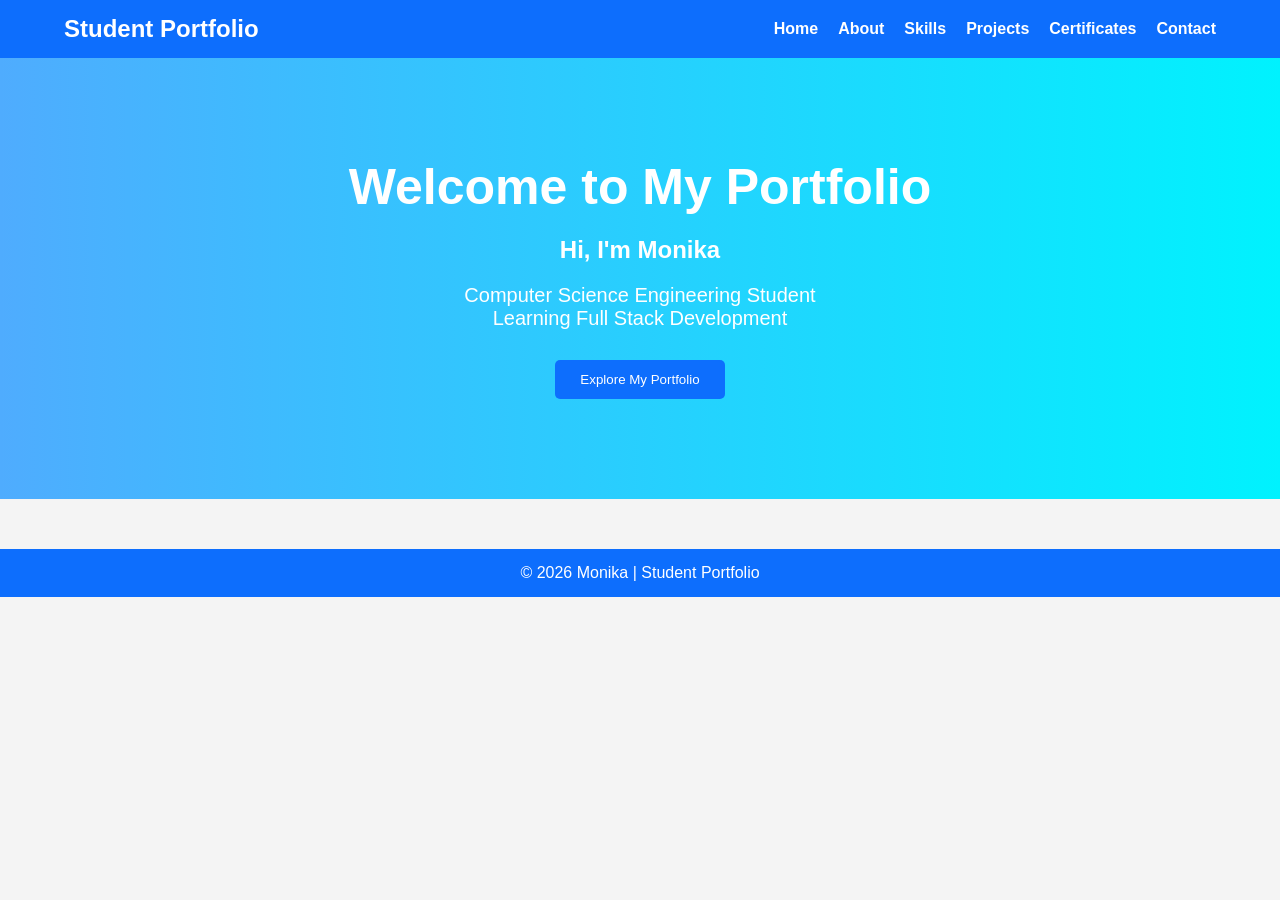
<file: index.html>
<!DOCTYPE html>
<html lang="en">
<head>
<meta charset="UTF-8">
<meta name="viewport" content="width=device-width, initial-scale=1.0">
<title>Student Portfolio</title>
<link rel="stylesheet" href="style.css">
</head>

<body>

<header>
<nav>
<h2>Student Portfolio</h2>

<ul>
<li><a href="index.html">Home</a></li>
<li><a href="about.html">About</a></li>
<li><a href="skills.html">Skills</a></li>
<li><a href="projects.html">Projects</a></li>
<li><a href="certificates.html">Certificates</a></li>
<li><a href="contact.html">Contact</a></li>
</ul>

</nav>
</header>

<section class="hero">

<h1>Welcome to My Portfolio</h1>

<h2>Hi, I'm Monika</h2>

<p>
Computer Science Engineering Student<br>
Learning Full Stack Development
</p>

<a href="about.html">
<button>Explore My Portfolio</button>
</a>

</section>

<footer>
<p>© 2026 Monika | Student Portfolio</p>
</footer>

<script src="script.js"></script>

</body>
</html>
</file>
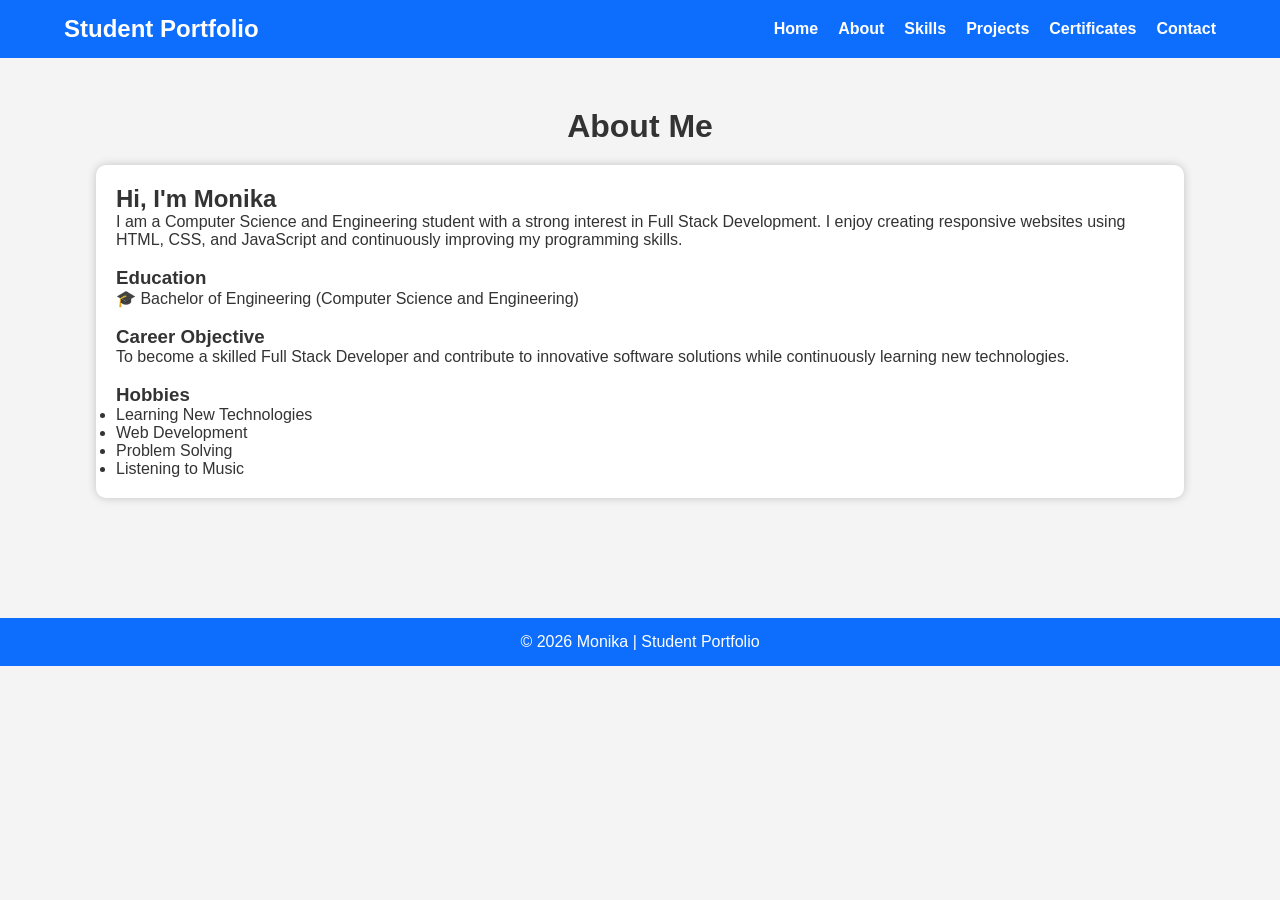
<file: about.html>
<!DOCTYPE html>
<html lang="en">
<head>
<meta charset="UTF-8">
<meta name="viewport" content="width=device-width, initial-scale=1.0">
<title>About Me</title>
<link rel="stylesheet" href="style.css">
</head>

<body>

<header>
<nav>
<h2>Student Portfolio</h2>

<ul>
<li><a href="index.html">Home</a></li>
<li><a href="about.html">About</a></li>
<li><a href="skills.html">Skills</a></li>
<li><a href="projects.html">Projects</a></li>
<li><a href="certificates.html">Certificates</a></li>
<li><a href="contact.html">Contact</a></li>
</ul>

</nav>
</header>

<div class="container">

<h1>About Me</h1>

<div class="card">

<h2>Hi, I'm Monika</h2>

<p>
I am a Computer Science and Engineering student with a strong interest in Full Stack Development.
I enjoy creating responsive websites using HTML, CSS, and JavaScript and continuously improving my programming skills.
</p>

<br>

<h3>Education</h3>

<p>
🎓 Bachelor of Engineering (Computer Science and Engineering)
</p>

<br>

<h3>Career Objective</h3>

<p>
To become a skilled Full Stack Developer and contribute to innovative software solutions while continuously learning new technologies.
</p>

<br>

<h3>Hobbies</h3>

<ul>
<li>Learning New Technologies</li>
<li>Web Development</li>
<li>Problem Solving</li>
<li>Listening to Music</li>
</ul>

</div>

</div>

<footer>
<p>© 2026 Monika | Student Portfolio</p>
</footer>

<script src="script.js"></script>

</body>
</html>
</file>
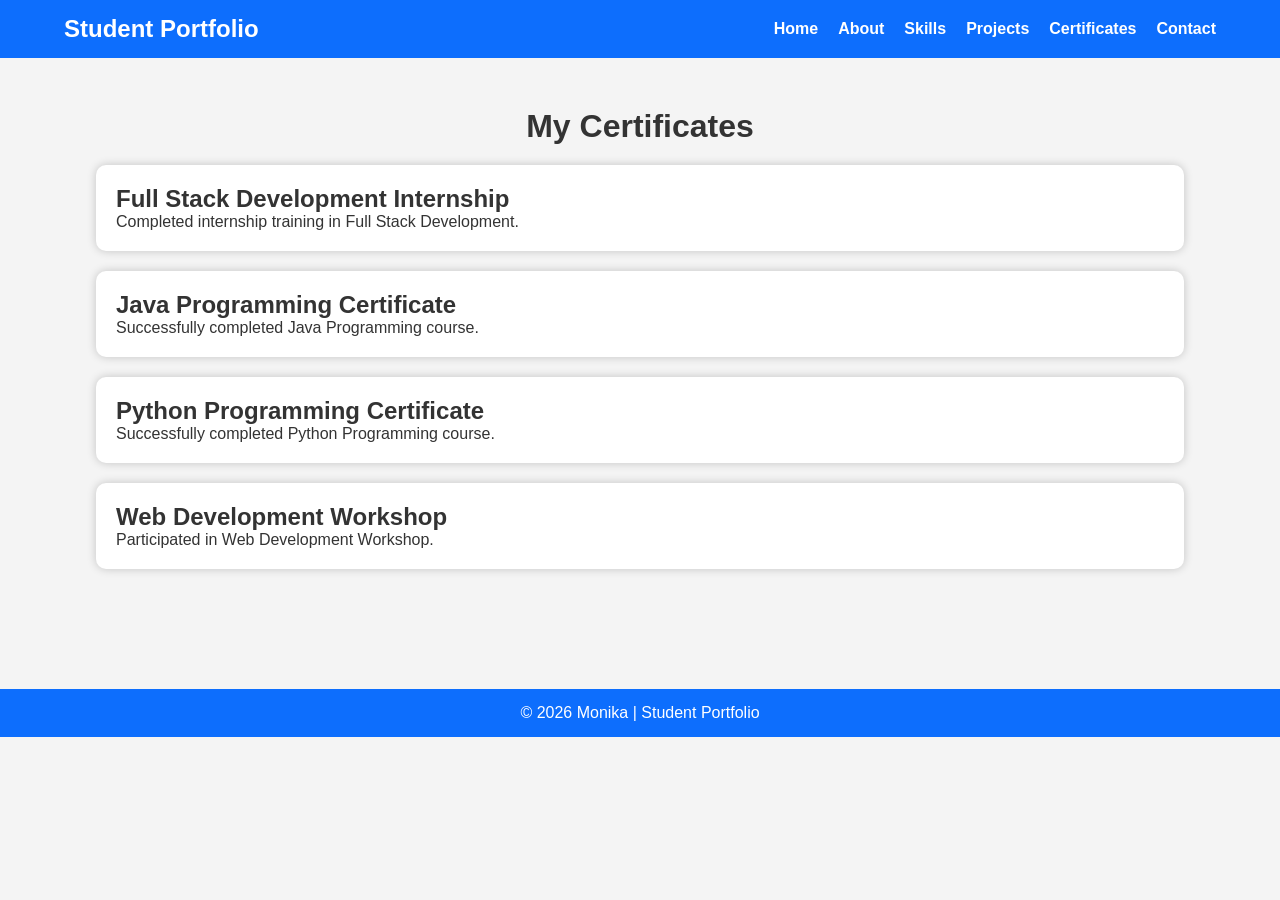
<file: certificates.html>
<!DOCTYPE html>
<html lang="en">
<head>
<meta charset="UTF-8">
<meta name="viewport" content="width=device-width, initial-scale=1.0">
<title>Certificates</title>
<link rel="stylesheet" href="style.css">
</head>

<body>

<header>
<nav>
<h2>Student Portfolio</h2>

<ul>
<li><a href="index.html">Home</a></li>
<li><a href="about.html">About</a></li>
<li><a href="skills.html">Skills</a></li>
<li><a href="projects.html">Projects</a></li>
<li><a href="certificates.html">Certificates</a></li>
<li><a href="contact.html">Contact</a></li>
</ul>

</nav>
</header>

<div class="container">

<h1>My Certificates</h1>

<div class="card">
<h2>Full Stack Development Internship</h2>
<p>Completed internship training in Full Stack Development.</p>
</div>

<div class="card">
<h2>Java Programming Certificate</h2>
<p>Successfully completed Java Programming course.</p>
</div>

<div class="card">
<h2>Python Programming Certificate</h2>
<p>Successfully completed Python Programming course.</p>
</div>

<div class="card">
<h2>Web Development Workshop</h2>
<p>Participated in Web Development Workshop.</p>
</div>

</div>

<footer>
<p>© 2026 Monika | Student Portfolio</p>
</footer>

<script src="script.js"></script>

</body>
</html>
</file>
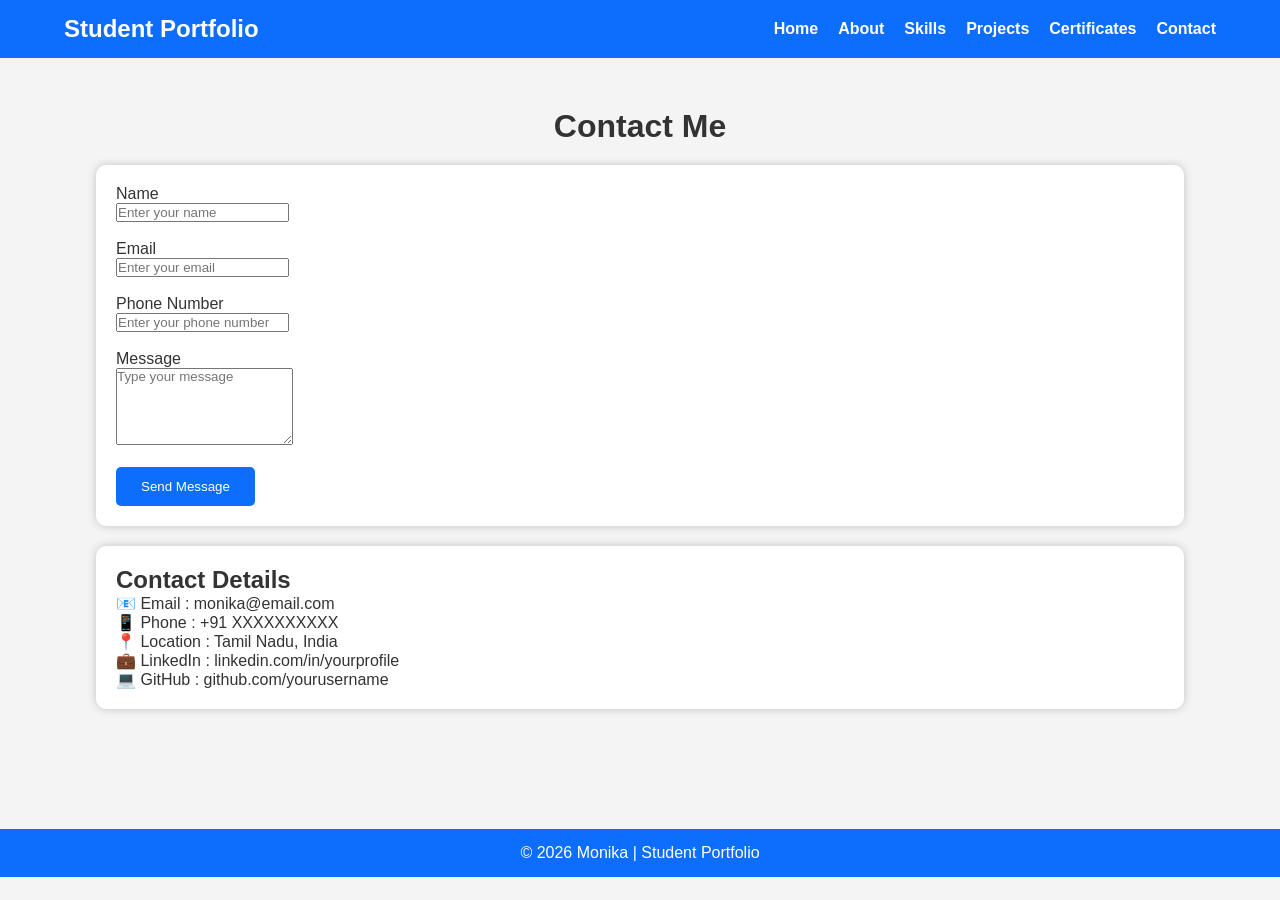
<file: contact.html>
<!DOCTYPE html>
<html lang="en">
<head>
<meta charset="UTF-8">
<meta name="viewport" content="width=device-width, initial-scale=1.0">
<title>Contact</title>
<link rel="stylesheet" href="style.css">
</head>

<body>

<header>
<nav>
<h2>Student Portfolio</h2>

<ul>
<li><a href="index.html">Home</a></li>
<li><a href="about.html">About</a></li>
<li><a href="skills.html">Skills</a></li>
<li><a href="projects.html">Projects</a></li>
<li><a href="certificates.html">Certificates</a></li>
<li><a href="contact.html">Contact</a></li>
</ul>

</nav>
</header>

<div class="container">

<h1>Contact Me</h1>

<div class="card">

<form>

<label>Name</label><br>
<input type="text" placeholder="Enter your name" required><br><br>

<label>Email</label><br>
<input type="email" placeholder="Enter your email" required><br><br>

<label>Phone Number</label><br>
<input type="tel" placeholder="Enter your phone number"><br><br>

<label>Message</label><br>
<textarea rows="5" placeholder="Type your message"></textarea><br><br>

<button type="submit">Send Message</button>

</form>

</div>

<div class="card">

<h2>Contact Details</h2>

<p>📧 Email : monika@email.com</p>

<p>📱 Phone : +91 XXXXXXXXXX</p>

<p>📍 Location : Tamil Nadu, India</p>

<p>💼 LinkedIn : linkedin.com/in/yourprofile</p>

<p>💻 GitHub : github.com/yourusername</p>

</div>

</div>

<footer>
<p>© 2026 Monika | Student Portfolio</p>
</footer>

<script src="script.js"></script>

</body>
</html>
</file>
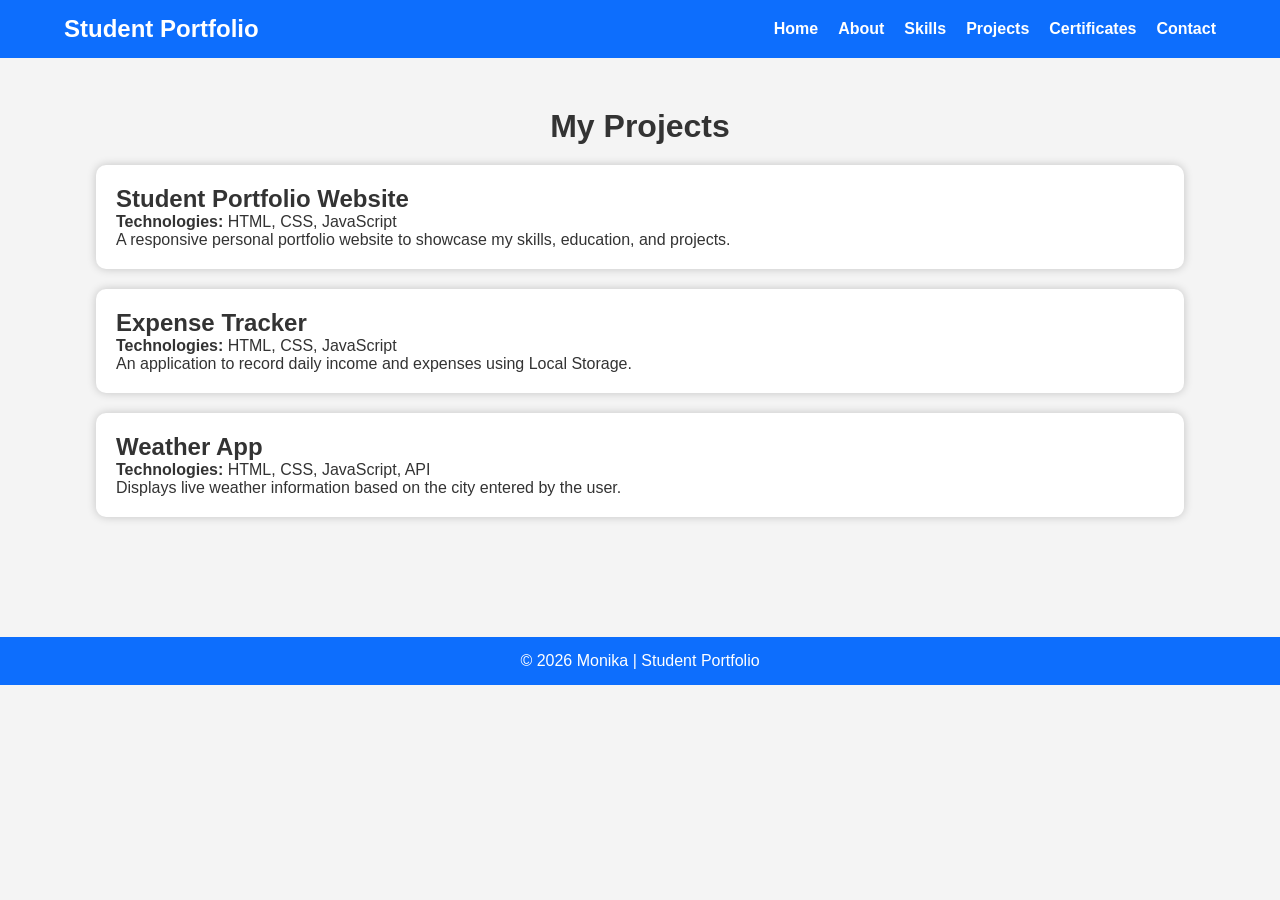
<file: projects.html>
<!DOCTYPE html>
<html lang="en">
<head>
<meta charset="UTF-8">
<meta name="viewport" content="width=device-width, initial-scale=1.0">
<title>Projects</title>
<link rel="stylesheet" href="style.css">
</head>

<body>

<header>
<nav>
<h2>Student Portfolio</h2>

<ul>
<li><a href="index.html">Home</a></li>
<li><a href="about.html">About</a></li>
<li><a href="skills.html">Skills</a></li>
<li><a href="projects.html">Projects</a></li>
<li><a href="certificates.html">Certificates</a></li>
<li><a href="contact.html">Contact</a></li>
</ul>

</nav>
</header>

<div class="container">

<h1>My Projects</h1>

<div class="card">
<h2>Student Portfolio Website</h2>
<p><b>Technologies:</b> HTML, CSS, JavaScript</p>
<p>A responsive personal portfolio website to showcase my skills, education, and projects.</p>
</div>

<div class="card">
<h2>Expense Tracker</h2>
<p><b>Technologies:</b> HTML, CSS, JavaScript</p>
<p>An application to record daily income and expenses using Local Storage.</p>
</div>

<div class="card">
<h2>Weather App</h2>
<p><b>Technologies:</b> HTML, CSS, JavaScript, API</p>
<p>Displays live weather information based on the city entered by the user.</p>
</div>

</div>

<footer>
<p>© 2026 Monika | Student Portfolio</p>
</footer>

<script src="script.js"></script>

</body>
</html>
</file>
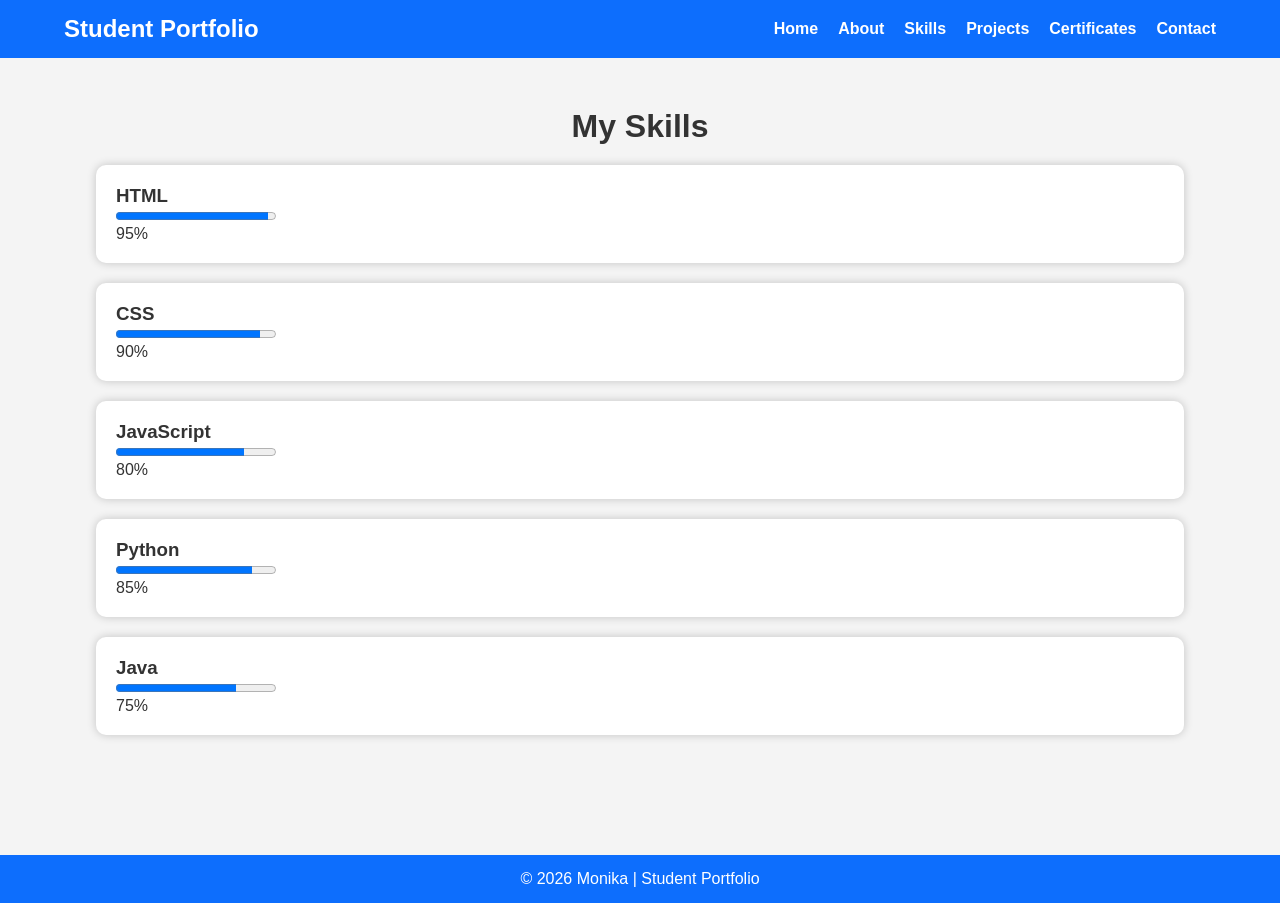
<file: skills.html>
<!DOCTYPE html>
<html lang="en">
<head>
<meta charset="UTF-8">
<meta name="viewport" content="width=device-width, initial-scale=1.0">
<title>Skills</title>
<link rel="stylesheet" href="style.css">
</head>

<body>

<header>
<nav>
<h2>Student Portfolio</h2>

<ul>
<li><a href="index.html">Home</a></li>
<li><a href="about.html">About</a></li>
<li><a href="skills.html">Skills</a></li>
<li><a href="projects.html">Projects</a></li>
<li><a href="certificates.html">Certificates</a></li>
<li><a href="contact.html">Contact</a></li>
</ul>

</nav>
</header>

<div class="container">

<h1>My Skills</h1>

<div class="card">
<h3>HTML</h3>
<progress value="95" max="100"></progress>
<p>95%</p>
</div>

<div class="card">
<h3>CSS</h3>
<progress value="90" max="100"></progress>
<p>90%</p>
</div>

<div class="card">
<h3>JavaScript</h3>
<progress value="80" max="100"></progress>
<p>80%</p>
</div>

<div class="card">
<h3>Python</h3>
<progress value="85" max="100"></progress>
<p>85%</p>
</div>

<div class="card">
<h3>Java</h3>
<progress value="75" max="100"></progress>
<p>75%</p>
</div>

</div>

<footer>
<p>© 2026 Monika | Student Portfolio</p>
</footer>

<script src="script.js"></script>

</body>
</html>
</file>
<file: style.css>
*{
    margin:0;
    padding:0;
    box-sizing:border-box;
    font-family:Arial, sans-serif;
}

body{
    background:#f4f4f4;
    color:#333;
}

header{
    background:#0d6efd;
    padding:15px 0;
}

nav{
    width:90%;
    margin:auto;
    display:flex;
    justify-content:space-between;
    align-items:center;
}

nav h2{
    color:white;
}

nav ul{
    display:flex;
    list-style:none;
}

nav ul li{
    margin-left:20px;
}

nav ul li a{
    color:white;
    text-decoration:none;
    font-weight:bold;
}

nav ul li a:hover{
    color:yellow;
}

.hero{
    text-align:center;
    padding:100px 20px;
    background:linear-gradient(to right,#4facfe,#00f2fe);
    color:white;
}

.hero h1{
    font-size:50px;
}

.hero h2{
    margin:20px 0;
}

.hero p{
    font-size:20px;
    margin-bottom:30px;
}

button{
    padding:12px 25px;
    background:#0d6efd;
    color:white;
    border:none;
    border-radius:5px;
    cursor:pointer;
}

button:hover{
    background:#084298;
}

.container{
    width:85%;
    margin:auto;
    padding:50px 0;
}

h1{
    text-align:center;
    margin-bottom:20px;
}

.card{
    background:white;
    padding:20px;
    margin:20px 0;
    border-radius:10px;
    box-shadow:0 0 10px rgba(0,0,0,0.2);
}

footer{
    background:#0d6efd;
    color:white;
    text-align:center;
    padding:15px;
    margin-top:50px;
}
/* Dark Mode */

.dark-mode{
    background:#121212;
    color:white;
}

.dark-mode header{
    background:#000;
}

.dark-mode .card{
    background:#1e1e1e;
    color:white;
}
</file>
